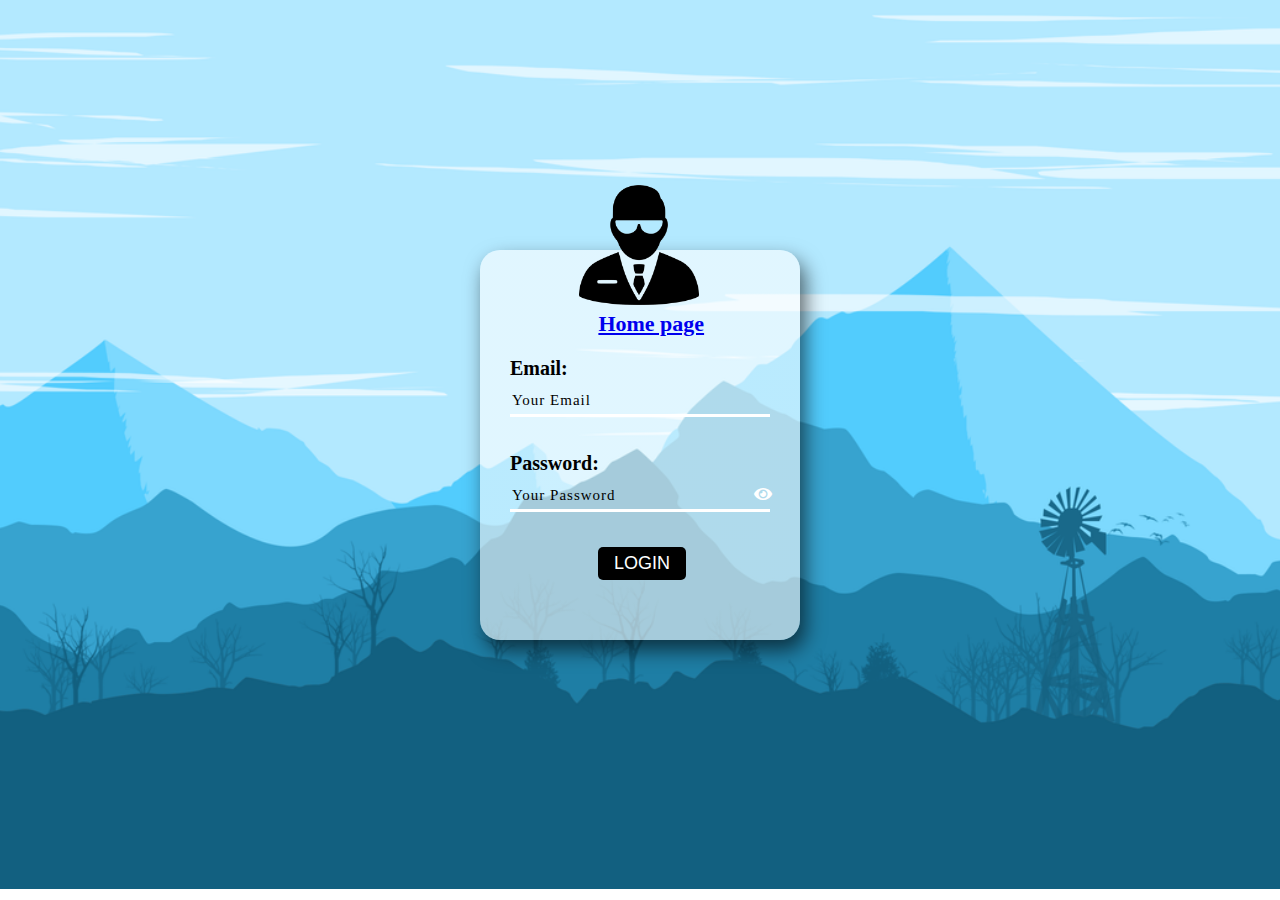
<file: indexx.html>
<!DOCTYPE html>
<html lang="en">
<head>
    <meta charset="UTF-8">
    <meta name="viewport" content="width=device-width, initial-scale=1.0">
    <meta http-equiv="X-UA-Compatible" content="ie=edge">
    <title>Document</title>
    <link rel="stylesheet" href="css2/style.css">
    <link rel="stylesheet" href="https://pro.fontawesome.com/releases/v5.10.0/css/all.css"
</head>
<body>
    
    <div class="login-box">
        <img src="img2/img3.png">
       <a href="index.html"> <h2>Home page</h2></a>
        <h3>Email:</h3>
        <input type="email" name="" id="" placeholder="Your Email">
        <h3>Password:</h3>
        <input type="password" name="" id="pass" placeholder="Your Password">
        <i class="fas fa-eye" onclick="see()"></i>
        
        
        <button type="button">LOGIN</button>
    </div>
    
    
    <script src="js/script.js"></script>
</body>
</html>
</file>
<file: css2/style.css>
body{
    background: url('../img2/img2.png') no-repeat center center/cover;
    height: 97vh;
    display: flex;
    align-items: center;
    justify-content: center;
    font-family: cursive;
    min-width: 340px;
}

.login-box{
    width: 320px;
    height: 390px;
    background: radial-gradient(rgba(255,255,255,0.6));
    box-shadow: 5px 10px 20px rgba(0,0,0,0.6);
    -webkit-backdrop-filter: blur(3px);
    border-radius: 20px;
}

img{
    width: 120px;
    height: 120px;
    margin-left: 31%;
    margin-top: -65px;
    
}



h2{
    margin-top: 2px;
    margin-left: 37%;
    font-size: 22px;
    cursor: pointer;
}

h3,input{
    margin-left: 30px;
}


h3{
    font-size: 20px;
    margin-bottom: 10px;
    cursor: pointer;
}

input{
    width: 80%;
    height: 20px;
    outline: none;
    border-top: none;
    border-left: none;
    border-right: none;
    background: transparent;
    border-bottom: solid #fff;
    color: #000;
    font-size: 15px;
    letter-spacing: 1px; 
    font-family: cursive;
    padding-bottom: 3px;
    margin-bottom: 15px;
    transition: 0.3s ease;
}


input:hover{
    border-bottom: solid #000;
}


::placeholder{
    color: #000;
}


i{
    color: #fff;
    margin-left: -20px;
}

button{
    font-size: 18px;
    padding: 6px 16px;
    margin-top: 20px;
    border-radius: 5px;
    outline: none;
    border: none;
    color: #fff;
    background: #000;
    margin-left: 118px;
    cursor: pointer;
    transition: 0.3s ease;
}

button:hover{
    color: #000;
    background: #fff;
}



@media(max-width:370px){
    body{
        height:  112vh;
    }
}
</file>
